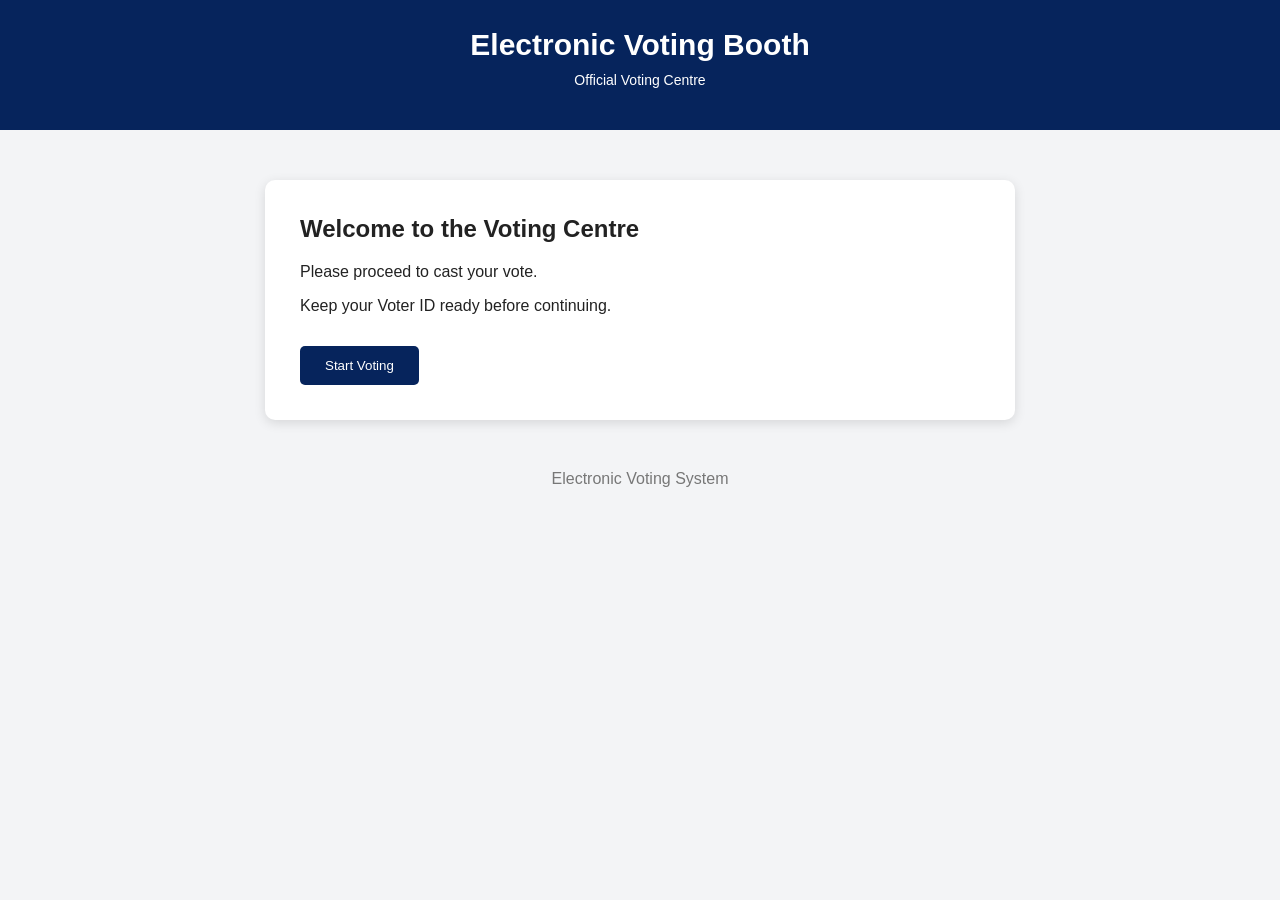
<file: src/main/webapp/index.html>
<!DOCTYPE html>
<html>

<head>

    <meta charset="UTF-8">

    <title>Electronic Voting Booth</title>

    <link rel="stylesheet" href="css/style.css">

</head>

<body>

<header>

    <h1>Electronic Voting Booth</h1>

    <p>Official Voting Centre</p>

</header>


<div class="container">

    <div class="card center">

        <h2>Welcome to the Voting Centre</h2>

        <p>Please proceed to cast your vote.</p>

        <p>Keep your Voter ID ready before continuing.</p>

        <a href="vote.html">

            <button type="button">
                Start Voting
            </button>

        </a>

    </div>

</div>


<footer>

    Electronic Voting System

</footer>

</body>

</html>
</file>
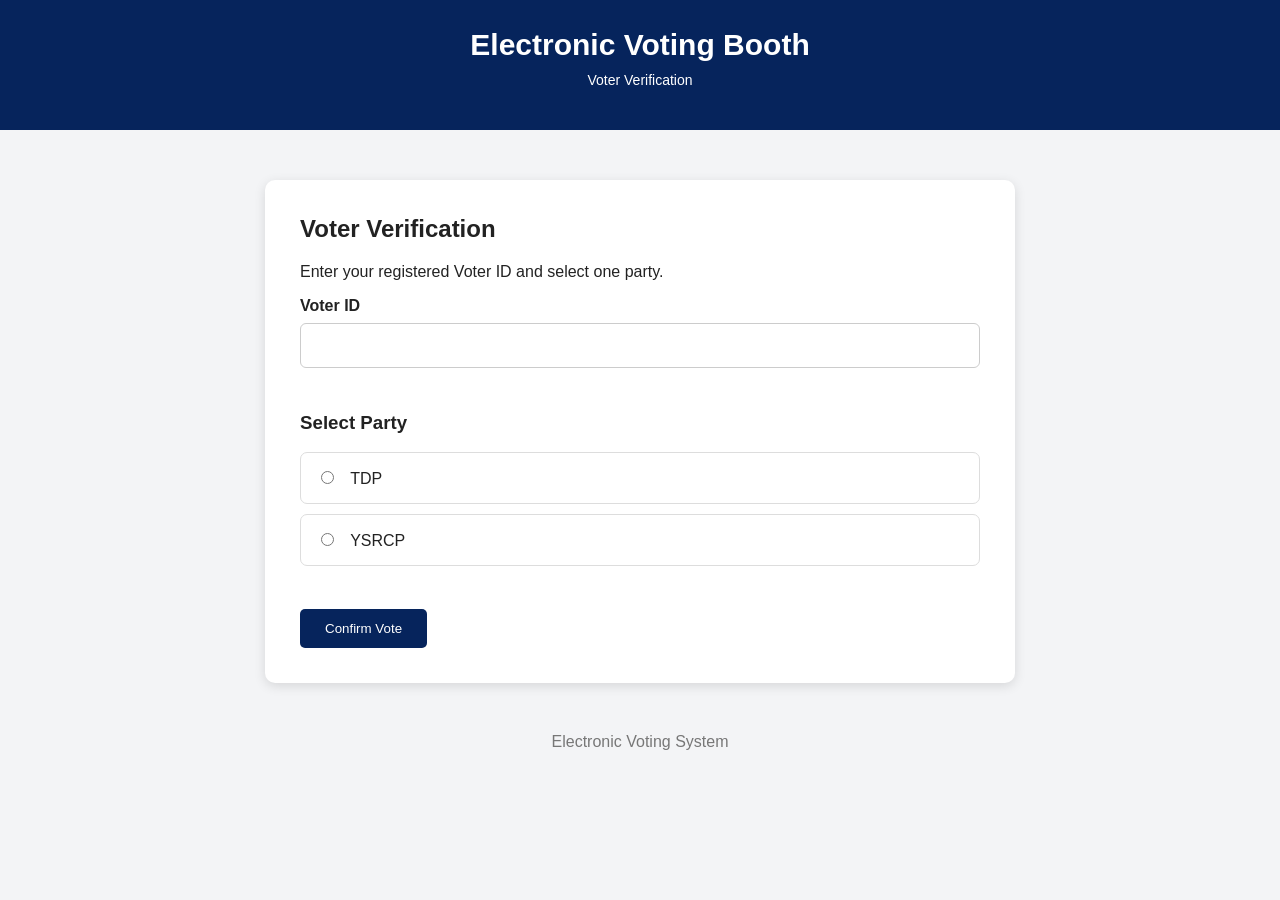
<file: src/main/webapp/vote.html>
<!DOCTYPE html>
<html>

<head>

    <meta charset="UTF-8">

    <title>Voter Verification</title>

    <link rel="stylesheet" href="css/style.css">

</head>

<body>

<header>

    <h1>Electronic Voting Booth</h1>

    <p>Voter Verification</p>

</header>


<div class="container">

    <div class="card">

        <h2>Voter Verification</h2>

        <p>
            Enter your registered Voter ID and select one party.
        </p>


        <form action="vote" method="post">


            <label>
                <b>Voter ID</b>
            </label>

            <input
                type="number"
                name="voterId"
                required
            >


            <h3>Select Party</h3>


            <label class="party-option">

                <input
                    type="radio"
                    name="candidateId"
                    value="1"
                    required
                >

                TDP

            </label>


            <label class="party-option">

                <input
                    type="radio"
                    name="candidateId"
                    value="2"
                    required
                >

                YSRCP

            </label>


            <br>


            <button type="submit">
                Confirm Vote
            </button>


        </form>

    </div>

</div>


<footer>

    Electronic Voting System

</footer>

</body>

</html>
</file>
<file: src/main/webapp/css/style.css>
* {
    box-sizing: border-box;
}

body {
    margin: 0;
    font-family: Arial, sans-serif;
    background: #f3f4f6;
    color: #222;
}

/* Header */

header {
    background: #06245c;
    color: white;
    text-align: center;
    padding: 28px;
}

header h1 {
    margin: 0;
    font-size: 30px;
}

header p {
    margin-top: 10px;
    font-size: 14px;
}

/* Main */

.container {
    width: 70%;
    max-width: 750px;
    margin: 50px auto;
}

/* Card */

.card {
    background: white;
    padding: 35px;
    border-radius: 10px;
    box-shadow: 0 3px 12px rgba(0,0,0,0.12);
}

.card h2 {
    margin-top: 0;
}

.instruction {
    color: #555;
    margin-bottom: 25px;
}

/* Input */

input[type="number"] {
    width: 100%;
    padding: 13px;
    margin-top: 8px;
    margin-bottom: 25px;
    border: 1px solid #ccc;
    border-radius: 6px;
    font-size: 15px;
}

/* Party */

.party-option {
    display: block;
    border: 1px solid #ddd;
    padding: 15px;
    margin: 10px 0;
    border-radius: 7px;
    cursor: pointer;
}

.party-option:hover {
    background: #f5f7fb;
}

.party-option input {
    margin-right: 12px;
}

/* Button */

button {
    background: #06245c;
    color: white;
    border: none;
    padding: 12px 25px;
    border-radius: 5px;
    cursor: pointer;
    margin-top: 15px;
}

button:hover {
    background: #0a347f;
}

/* Warning */

.warning {
    background: #fff4d6;
    padding: 10px;
    color: #765b00;
    margin-top: 20px;
}

/* Success */

.success {
    color: #18794e;
}

/* Error */

.error {
    color: #a12626;
}

/* Footer */

footer {
    text-align: center;
    margin-top: 50px;
    color: #777;
    padding-bottom: 30px;
}

/* Result cards */

.stats {
    display: flex;
    gap: 20px;
    margin-top: 25px;
}

.stat-box {
    flex: 1;
    background: #f7f8fa;
    padding: 25px;
    text-align: center;
    border-radius: 8px;
}

.stat-box h3 {
    margin: 5px;
    font-size: 26px;
}

/* Table */

table {
    width: 100%;
    border-collapse: collapse;
    margin-top: 20px;
}

th {
    background: #06245c;
    color: white;
    padding: 12px;
}

td {
    padding: 12px;
    border-bottom: 1px solid #ddd;
    text-align: center;
}
</file>
